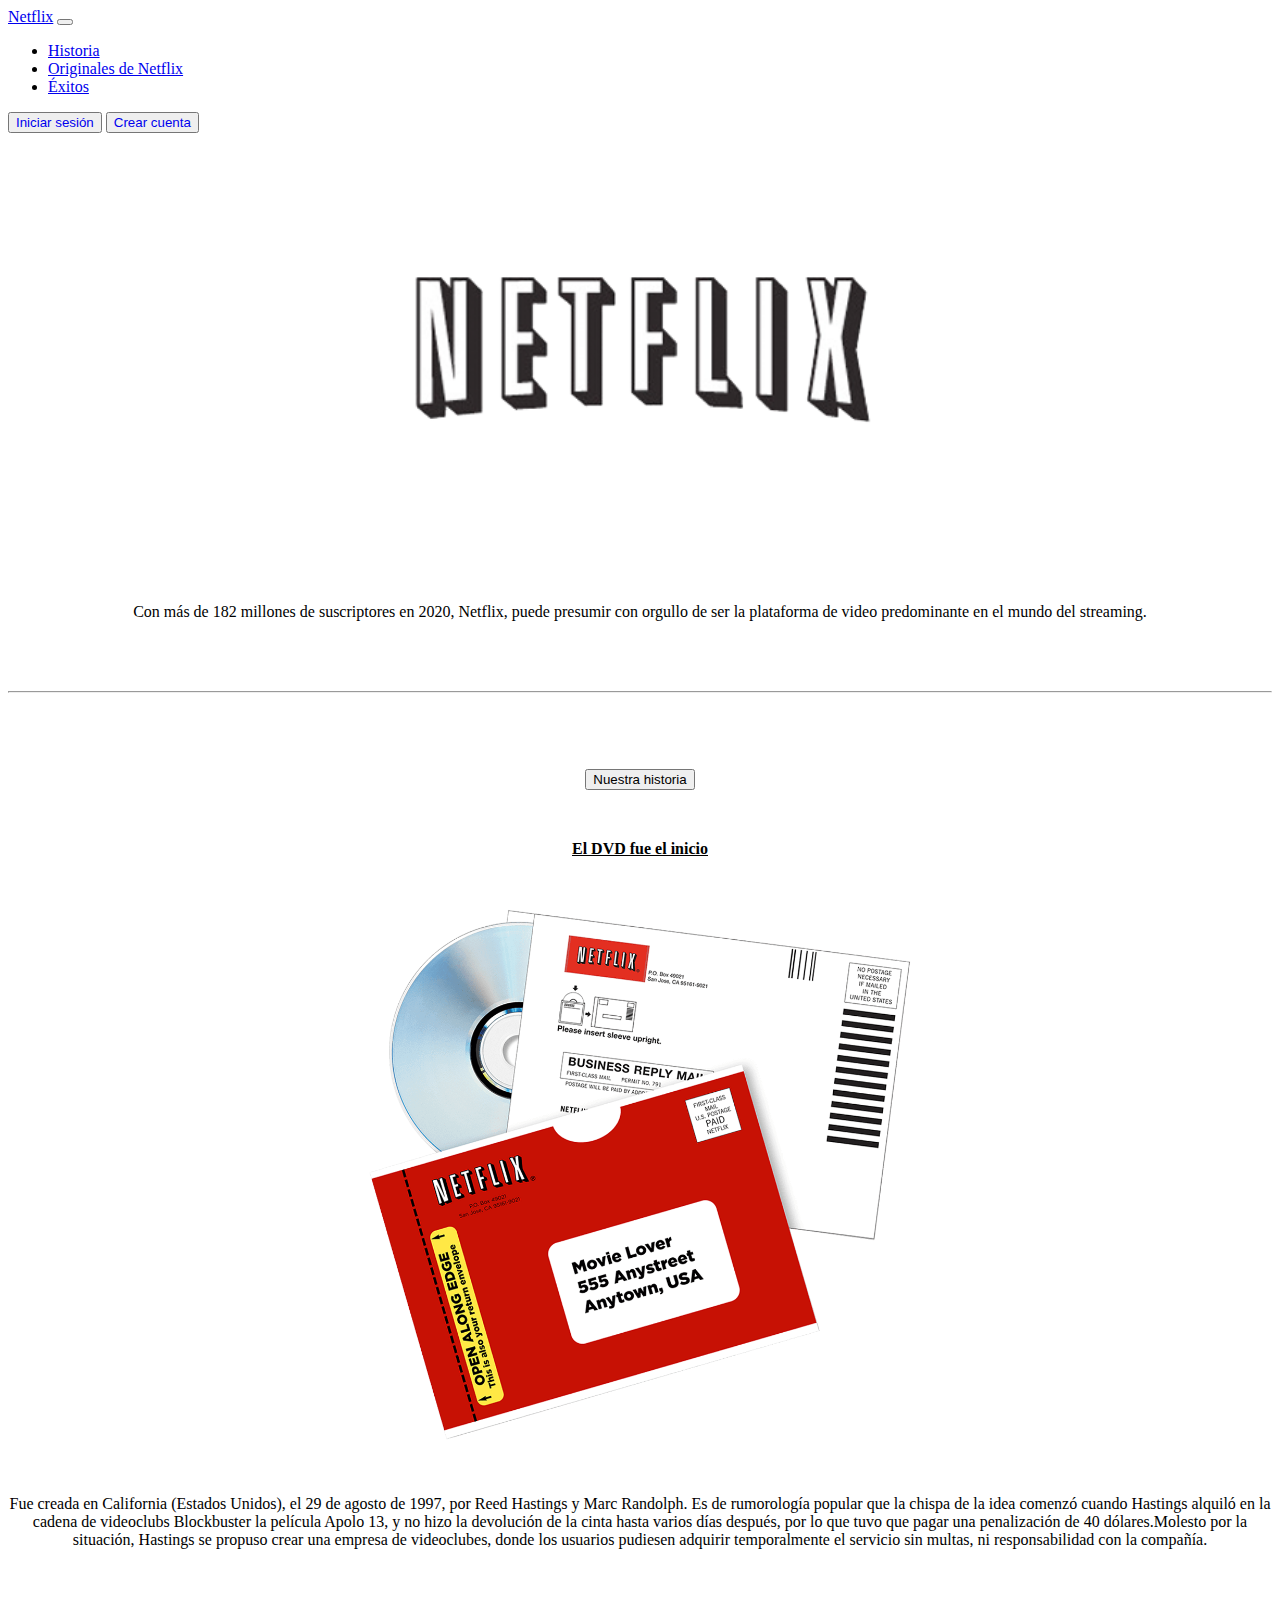
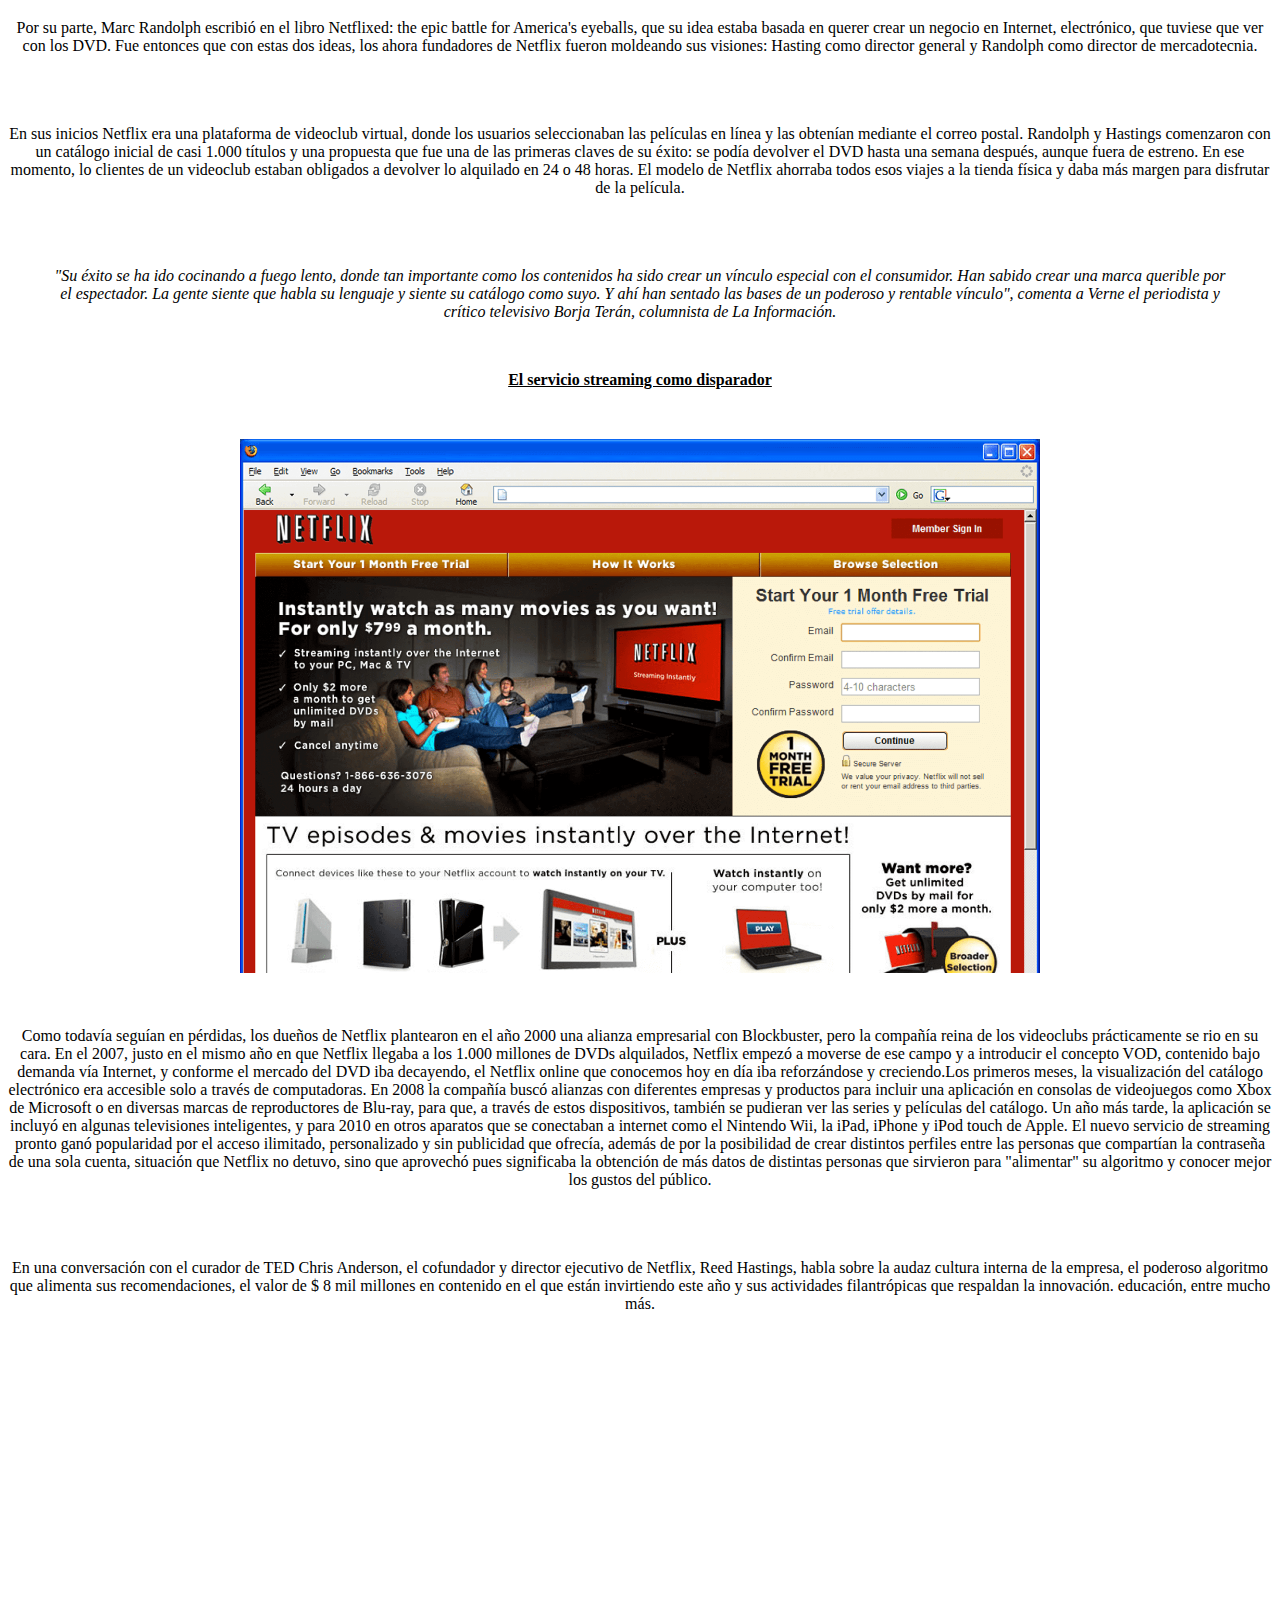
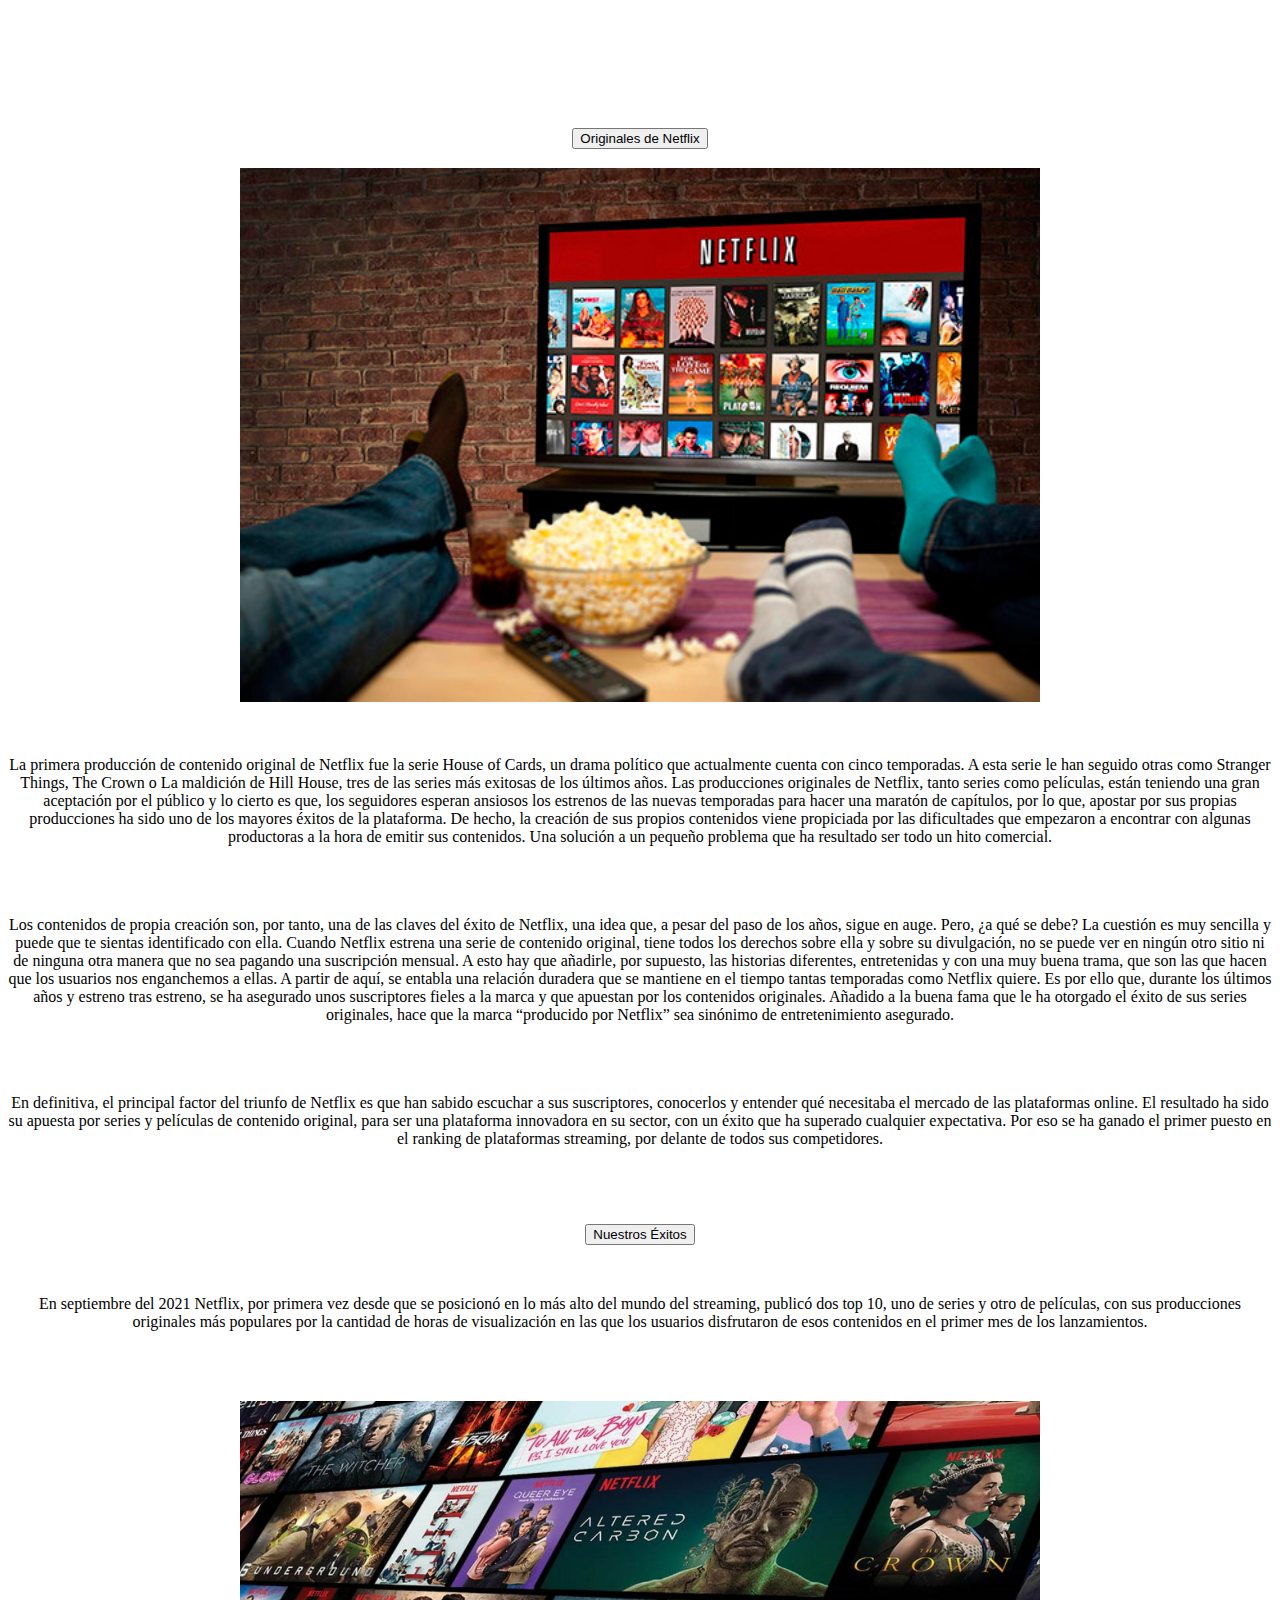
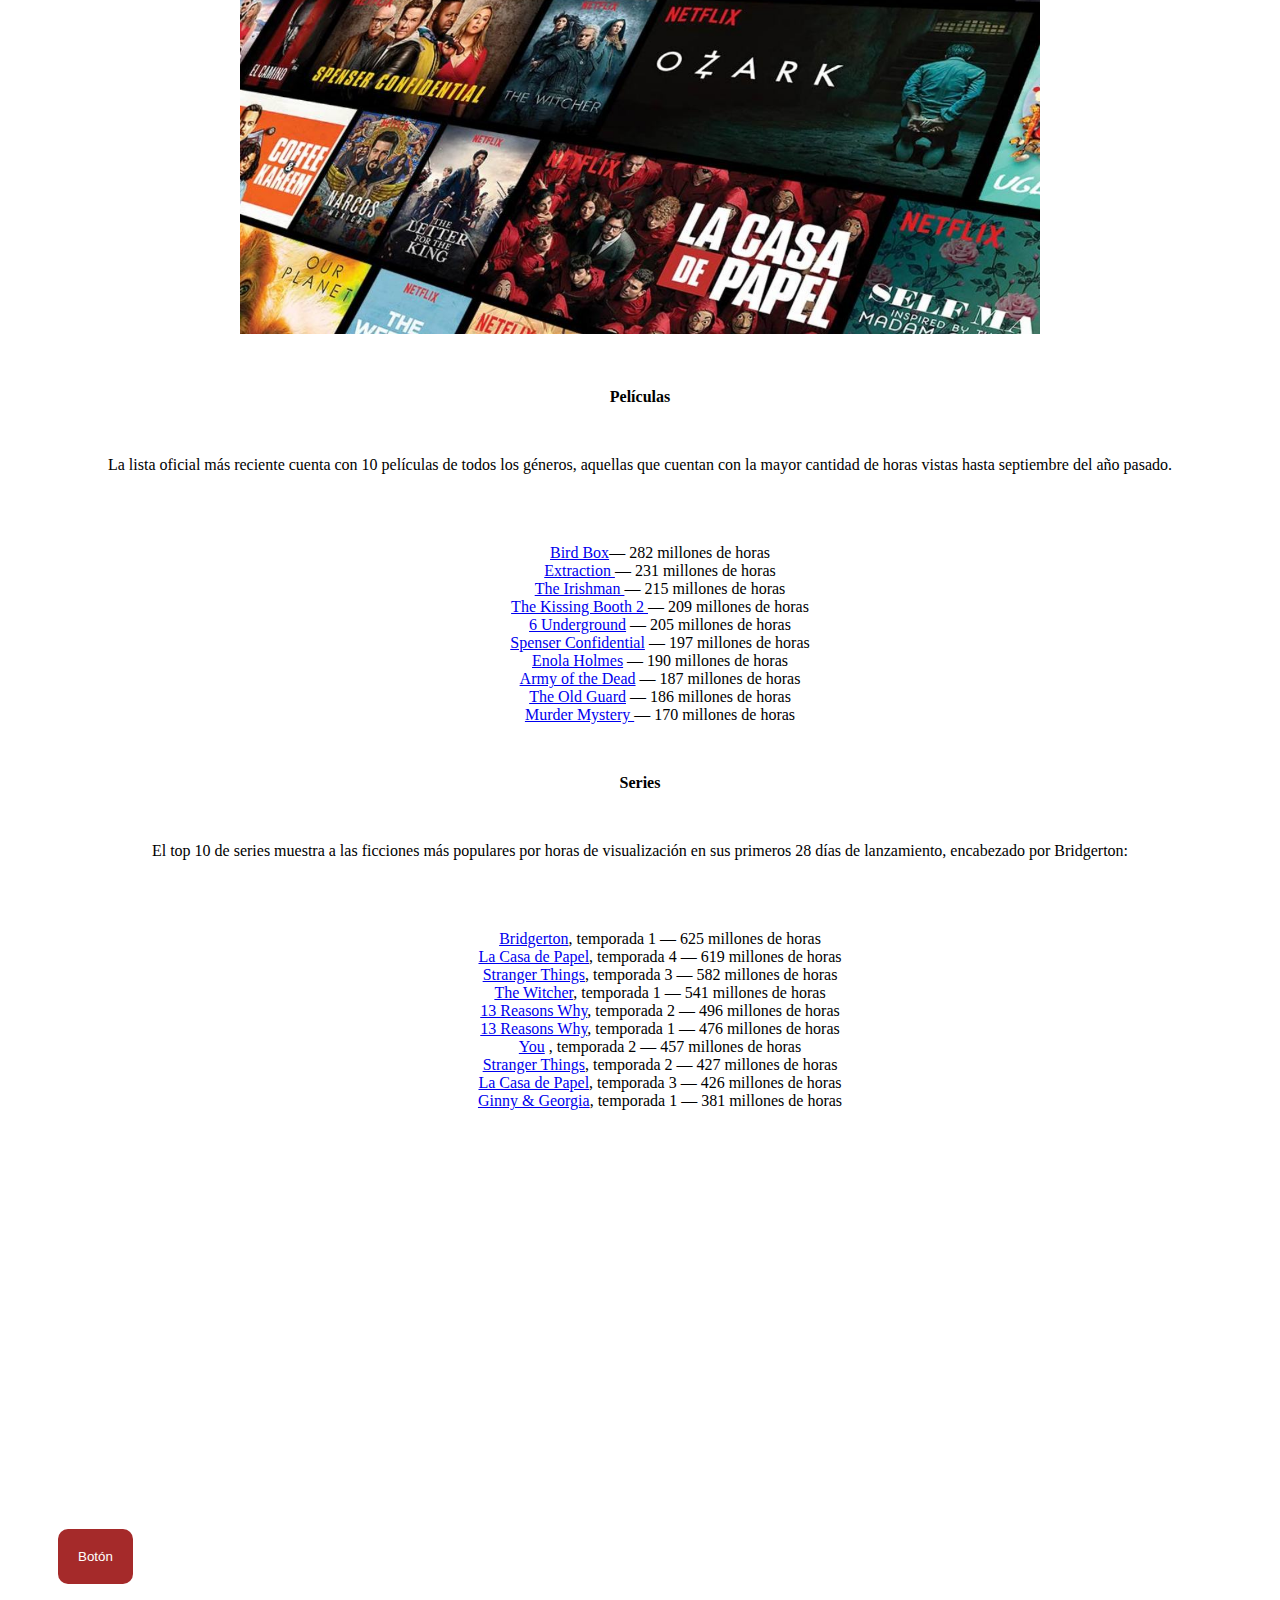
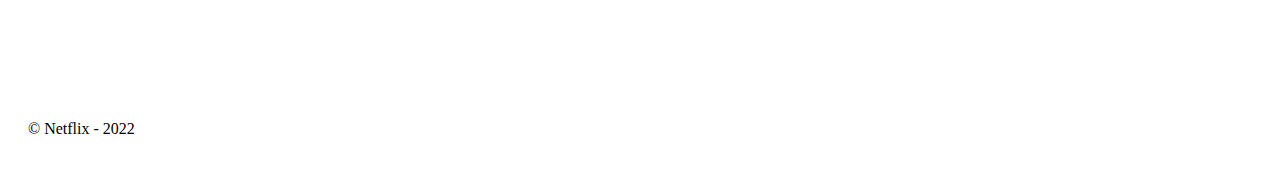
<file: index.html>
<!DOCTYPE html>
<html lang="en">
  <head>
    <meta charset="UTF-8" />
    <meta http-equiv="X-UA-Compatible" content="IE=edge" />
    <meta name="viewport" content="width=device-width, initial-scale=1.0" />
    <title>Tp2</title>
    <link rel="stylesheet" href="css/style.css" />
    <link rel="icon" href="img/netflix.png">
    <link
      href="https://cdn.jsdelivr.net/npm/bootstrap@5.2.0-beta1/dist/css/bootstrap.min.css"
      rel="stylesheet"
      integrity="sha384-0evHe/X+R7YkIZDRvuzKMRqM+OrBnVFBL6DOitfPri4tjfHxaWutUpFmBp4vmVor"
      crossorigin="anonymous"
    />
  </head>
  <body>
   
      <div class="navbar">
        <nav class="navbar navbar-expand-lg bg-dark">
            <div class="container-fluid">
              <a class="navbar-brand text-danger" href="#">Netflix</a>
              <button class="navbar-toggler" type="button" data-bs-toggle="collapse" data-bs-target="#navbarSupportedContent" aria-controls="navbarSupportedContent" aria-expanded="false" aria-label="Toggle navigation">
                <span class="navbar-toggler-icon"></span>
              </button>
              <div class="collapse navbar-collapse" id="navbarSupportedContent">
                <ul class="navbar-nav me-auto mb-2 mb-lg-0">
                  <li class="nav-item">
                    <a class="nav-link text-white" href="#headingone">Historia</a>
                  </li>
                  <li class="nav-item">
                    <a class="nav-link text-white " href="#headingtwo">Originales de Netflix</a>
                  </li>
                  <li class="nav-item">
                    <a class="nav-link text-white" href="#headingthree">Éxitos</a>
                  </li>
                </ul>
                <form class="d-flex" role="search">
                  <button class="btn btn-outline-white text-white mx-3" type="submit"> <a href="sesion.html" class="text-white">Iniciar sesión</a> </button>
                  <button class="btn btn-danger" type="submit" > <a href="crear.html" class="text-white"> Crear cuenta</a> </button>
                </form>
              </div>
            </div>
          </nav>
      </div>




      
        <div class="contenido">
          <img  src="img/netflix-logo-png-2570.png" alt="Titulo Netflix" width="800">
          <p >Con más de 182 millones de suscriptores en 2020, Netflix, puede presumir con orgullo de ser la plataforma de video predominante en el mundo del streaming.</p>
      
<hr class="text-danger">
          <div class="accordion" id="accordionExample">
            <div class="accordion-item">
              <h2 class="accordion-header" >
                <button
                  class="accordion-button"
                  type="button"
                  data-bs-toggle="collapse"
                  data-bs-target="#collapseOne"
                  aria-expanded="true"
                  aria-controls="collapseOne"
                >
                  Nuestra historia
                </button>
              </h2>
              <div
                id="collapseOne"
                class="accordion-collapse collapse show"
                aria-labelledby="headingOne"
                data-bs-parent="#accordionExample"
              >
                <div class="accordion-body" id="headingone">
                  <h4 > <u> El DVD fue el inicio</u></h4>
        
                  <img src="img/dvd.png" alt="Los DVDS de Netflix" width="800">
                  
                  <p >Fue creada en California (Estados Unidos), el 29 de agosto de 1997, por Reed Hastings y Marc Randolph. Es de rumorología popular que la chispa de la idea comenzó cuando Hastings alquiló en la cadena de videoclubs Blockbuster la película Apolo 13, y no hizo la devolución de la cinta hasta varios días después, por lo que tuvo que pagar una penalización de 40 dólares.Molesto por la situación, Hastings se propuso crear una empresa de videoclubes, donde los usuarios pudiesen adquirir temporalmente el servicio sin multas, ni responsabilidad con la compañía. </p>
                  <p >Por su parte, Marc Randolph escribió en el libro Netflixed: the epic battle for America's eyeballs, que su idea estaba basada en querer crear un negocio en Internet, electrónico, que tuviese que ver con los DVD. Fue entonces que con estas dos ideas, los ahora fundadores de Netflix fueron moldeando sus visiones: Hasting como director general y Randolph como director de mercadotecnia.</p> 
                      
                  <p >En sus inicios Netflix era una plataforma de videoclub virtual, donde los usuarios seleccionaban las películas en línea y las obtenían mediante el correo postal. Randolph y Hastings comenzaron con un catálogo inicial de casi 1.000 títulos y una propuesta que fue una de las primeras claves de su éxito: se podía devolver el DVD hasta una semana después, aunque fuera de estreno. En ese momento, lo clientes de un videoclub estaban obligados a devolver lo alquilado en 24 o 48 horas. El modelo de Netflix ahorraba todos esos viajes a la tienda física y daba más margen para disfrutar de la película.</p> 
                  
                  <blockquote > <em>"Su éxito se ha ido cocinando a fuego lento, donde tan importante como los contenidos ha sido crear un vínculo especial con el consumidor. Han sabido crear una marca querible por el espectador. La gente siente que habla su lenguaje y siente su catálogo como suyo. Y ahí han sentado las bases de un poderoso y rentable vínculo", comenta a Verne el periodista y crítico televisivo Borja Terán, columnista de La Información. </em></blockquote>
                  <h4 > <u> El servicio streaming como disparador</u></h4>
                  <img src="img/streaming.png" alt="primer modelo del servivio streaming online" width="800">
                  <p > Como todavía seguían en pérdidas, los dueños de Netflix plantearon en el año 2000 una alianza empresarial con Blockbuster, pero la compañía reina de los videoclubs prácticamente se rio en su cara. 
                  En el 2007, justo en el mismo año en que Netflix llegaba a los 1.000 millones de DVDs alquilados, Netflix empezó a moverse de ese campo y a introducir el concepto VOD, contenido bajo demanda vía Internet, y conforme el mercado del DVD iba decayendo, el Netflix online que conocemos hoy en día iba reforzándose y creciendo.Los primeros meses, la visualización del catálogo electrónico era accesible solo a través de computadoras. En 2008 la compañía buscó alianzas con diferentes empresas y productos para incluir una aplicación en consolas de videojuegos como Xbox de Microsoft o en diversas marcas de reproductores de Blu-ray, para que, a través de estos dispositivos, también se pudieran ver las series y películas del catálogo. Un año más tarde, la aplicación se incluyó en algunas televisiones inteligentes, y para 2010 en otros aparatos que se conectaban a internet como el Nintendo Wii, la iPad, iPhone y iPod touch de Apple. El nuevo servicio de streaming pronto ganó popularidad por el acceso ilimitado, personalizado y sin publicidad que ofrecía, además de por la posibilidad de crear distintos perfiles entre las personas que compartían la contraseña de una sola cuenta, situación que Netflix no detuvo, sino que aprovechó pues significaba la obtención de más datos de distintas personas que sirvieron para "alimentar" su algoritmo y conocer mejor los gustos del público.</p>
                  <p >En una conversación con el curador de TED Chris Anderson, el cofundador y director ejecutivo de Netflix, Reed Hastings, habla sobre la audaz cultura interna de la empresa, el poderoso algoritmo que alimenta sus recomendaciones, el valor de $ 8 mil millones en contenido en el que están invirtiendo este año y sus actividades filantrópicas que respaldan la innovación. educación, entre mucho más.</p>
                  <iframe width="560" height="315" src="https://www.youtube.com/embed/LsAN-TEJfN0" title="YouTube video player" frameborder="0" allow="accelerometer; autoplay; clipboard-write; encrypted-media; gyroscope; picture-in-picture" allowfullscreen></iframe>
                  
                  
                  
                  </div>
              </div>
            </div>
            <div class="accordion-item">
              <h2 class="accordion-header" >
                <button
                  class="accordion-button collapsed"
                  type="button"
                  data-bs-toggle="collapse"
                  data-bs-target="#collapseTwo"
                  aria-expanded="false"
                  aria-controls="collapseTwo"
                >
                  Originales de Netflix
                </button>
              </h2>
              <div
                id="collapseTwo"
                class="accordion-collapse collapse"
                aria-labelledby="headingTwo"
                data-bs-parent="#accordionExample"
              >
                <div class="accordion-body">
                  
                    
                   <img src="img/netflix2.jpg" alt="television con netflix en el living de la casa" width="800" id="headingtwo">
                   <p >La primera producción de contenido original de Netflix fue la serie House of Cards, un drama político que actualmente cuenta con cinco temporadas. A esta serie le han seguido otras como Stranger Things, The Crown o La maldición de Hill House, tres de las series más exitosas de los últimos años. Las producciones originales de Netflix, tanto series como películas, están teniendo una gran aceptación por el público y lo cierto es que, los seguidores esperan ansiosos los estrenos de las nuevas temporadas para hacer una maratón de capítulos, por lo que, apostar por sus propias producciones ha sido uno de los mayores éxitos de la plataforma. De hecho, la creación de sus propios contenidos viene propiciada por las dificultades que empezaron a encontrar con algunas productoras a la hora de emitir sus contenidos. Una solución a un pequeño problema que ha resultado ser todo un hito comercial.</p>
                   <p >Los contenidos de propia creación son, por tanto, una de las claves del éxito de Netflix, una idea que, a pesar del paso de los años, sigue en auge. Pero, ¿a qué se debe? La cuestión es muy sencilla y puede que te sientas identificado con ella. Cuando Netflix estrena una serie de contenido original, tiene todos los derechos sobre ella y sobre su divulgación, no se puede ver en ningún otro sitio ni de ninguna otra manera que no sea pagando una suscripción mensual. A esto hay que añadirle, por supuesto, las historias diferentes, entretenidas y con una muy buena trama, que son las que hacen que los usuarios nos enganchemos a ellas. A partir de aquí, se entabla una relación duradera que se mantiene en el tiempo tantas temporadas como Netflix quiere. Es por ello que, durante los últimos años y estreno tras estreno, se ha asegurado unos suscriptores fieles a la marca y que apuestan por los contenidos originales. Añadido a la buena fama que le ha otorgado el éxito de sus series originales, hace que la marca “producido por Netflix” sea sinónimo de entretenimiento asegurado.</p>
                   <p >En definitiva, el principal factor del triunfo de Netflix es que han sabido escuchar a sus suscriptores, conocerlos y entender qué necesitaba el mercado de las plataformas online. El resultado ha sido su apuesta por series y películas de contenido original, para ser una plataforma innovadora en su sector, con un éxito que ha superado cualquier expectativa. Por eso se ha ganado el primer puesto en el ranking de plataformas streaming, por delante de todos sus competidores.</p>
                   
                  
                </div>
              </div>
            </div>
            <div class="accordion-item">
              <h2 class="accordion-header" id="headingthree">
                <button
                  class="accordion-button collapsed"
                  type="button"
                  data-bs-toggle="collapse"
                  data-bs-target="#collapseThree"
                  aria-expanded="false"
                  aria-controls="collapseThree"
                >
                  Nuestros Éxitos
                </button>
              </h2>
              <div
                id="collapseThree"
                class="accordion-collapse collapse"
                aria-labelledby="headingThree"
                data-bs-parent="#accordionExample"
              >
                <div class="accordion-body">
                 
                   
                <p >En septiembre del 2021 Netflix, por primera vez desde que se posicionó en lo más alto del mundo del streaming, publicó dos top 10, uno de series y otro de películas, con sus producciones originales más populares por la cantidad de horas de visualización en las que los usuarios disfrutaron de esos contenidos en el primer mes de los lanzamientos.</p>
                <img src="img/originalesdenetflix.jpg" alt="catálogo de peliculas originales de netflix" width="800">
                <h4 >Películas</h4>
                <p >La lista oficial más reciente cuenta con 10 películas de todos los géneros, aquellas que cuentan con la mayor cantidad de horas vistas hasta septiembre del año pasado. </p>
                <div class="lista1"><ol >
                <li> <a href="https://youtu.be/o2AsIXSh2xo" > Bird Box</a>— 282 millones de horas</li>
                <li> <a href="https://youtu.be/L6P3nI6VnlY"  >Extraction </a>— 231 millones de horas</li>
                <li> <a href="https://youtu.be/WHXxVmeGQUc" > The Irishman </a>— 215 millones de horas</li>
                <li> <a href="https://youtu.be/fjVonI2oVeM" >The Kissing Booth 2 </a>— 209 millones de horas </li>
                <li> <a href="https://youtu.be/YLE85olJjp8" > 6 Underground</a> — 205 millones de horas</li>
                <li> <a href="https://youtu.be/bgKEoHNi3Uc" > Spenser Confidential</a> — 197 millones de horas</li>
                <li> <a href="https://youtu.be/bxG9VN9RrVs" > Enola Holmes</a> — 190 millones de horas</li>
                <li> <a href="https://youtu.be/tI1JGPhYBS8" > Army of the Dead</a> — 187 millones de horas</li>
                <li> <a href="https://youtu.be/aK-X2d0lJ_s" > The Old Guard</a> — 186 millones de horas</li>
                <li> <a href="https://youtu.be/5YEVQDr2f3Q" > Murder Mystery </a>— 170 millones de horas</li>
                </div>
                </ol>
                
                <h4 >Series</h4>
                <p >El top 10 de series muestra a las ficciones más populares por horas de visualización en sus primeros 28 días de lanzamiento, encabezado por Bridgerton:</p>
                <div class="lista2"><ol >
                <li> <a href="https://youtu.be/AdBweWvuG68" > Bridgerton</a>, temporada 1 — 625 millones de horas
                </li>
                <li> <a href="https://youtu.be/w1jkStuRQU8" > La Casa de Papel</a>, temporada 4 — 619 millones de horas</li>
                <li> <a href="https://youtu.be/DOKbgzJ9tLE" > Stranger Things</a>, temporada 3 — 582 millones de horas</li>
                <li> <a href="https://youtu.be/ETY44yszyNc" > The Witcher</a>, temporada 1 — 541 millones de horas</li>
                <li> <a href="https://youtu.be/0XuOkYlUWIs" > 13 Reasons Why</a>, temporada 2 — 496 millones de horas</li>
                <li> <a href="https://youtu.be/KMv28IzioSs" > 13 Reasons Why</a>, temporada 1 — 476 millones de horas</li>
                <li> <a href="https://youtu.be/69H-vtHxbdk" >You</a> , temporada 2 — 457 millones de horas</li>
                <li> <a href="https://youtu.be/R1ZXOOLMJ8s" > Stranger Things</a>, temporada 2 — 427 millones de horas</li>
                <li> <a href="https://youtu.be/nJ0Jik9Tokk" > La Casa de Papel</a>, temporada 3 — 426 millones de horas</li>
                <li> <a href="https://youtu.be/gS5qybKcg5I" >  Ginny & Georgia</a>, temporada 1 — 381 millones de horas</li>
                </ol>
               
                
                </div> 
        
              </div>
                </div>
              </div>
            </div>
           
          </div>
        
<div class="container text-center">
  <iframe width="560" height="315" src="https://www.youtube.com/embed/YEQCpeor48s" title="YouTube video player" frameborder="0" allow="accelerometer; autoplay; clipboard-write; encrypted-media; gyroscope; picture-in-picture" allowfullscreen></iframe>

</div>
        
        
       <button class=" btn-cualquiera"> Botón</button>
        
       
        
       

      <footer class="container-fluid text-center bg-dark">
<p class="text-white" >&copy; <span class="text-danger fw-bold">Netflix</span> - 2022</p>
      </footer>


    <script
      src="https://cdn.jsdelivr.net/npm/bootstrap@5.2.0-beta1/dist/js/bootstrap.bundle.min.js"
      integrity="sha384-pprn3073KE6tl6bjs2QrFaJGz5/SUsLqktiwsUTF55Jfv3qYSDhgCecCxMW52nD2"
      crossorigin="anonymous"
    ></script>
  </body>
</html>
</file>
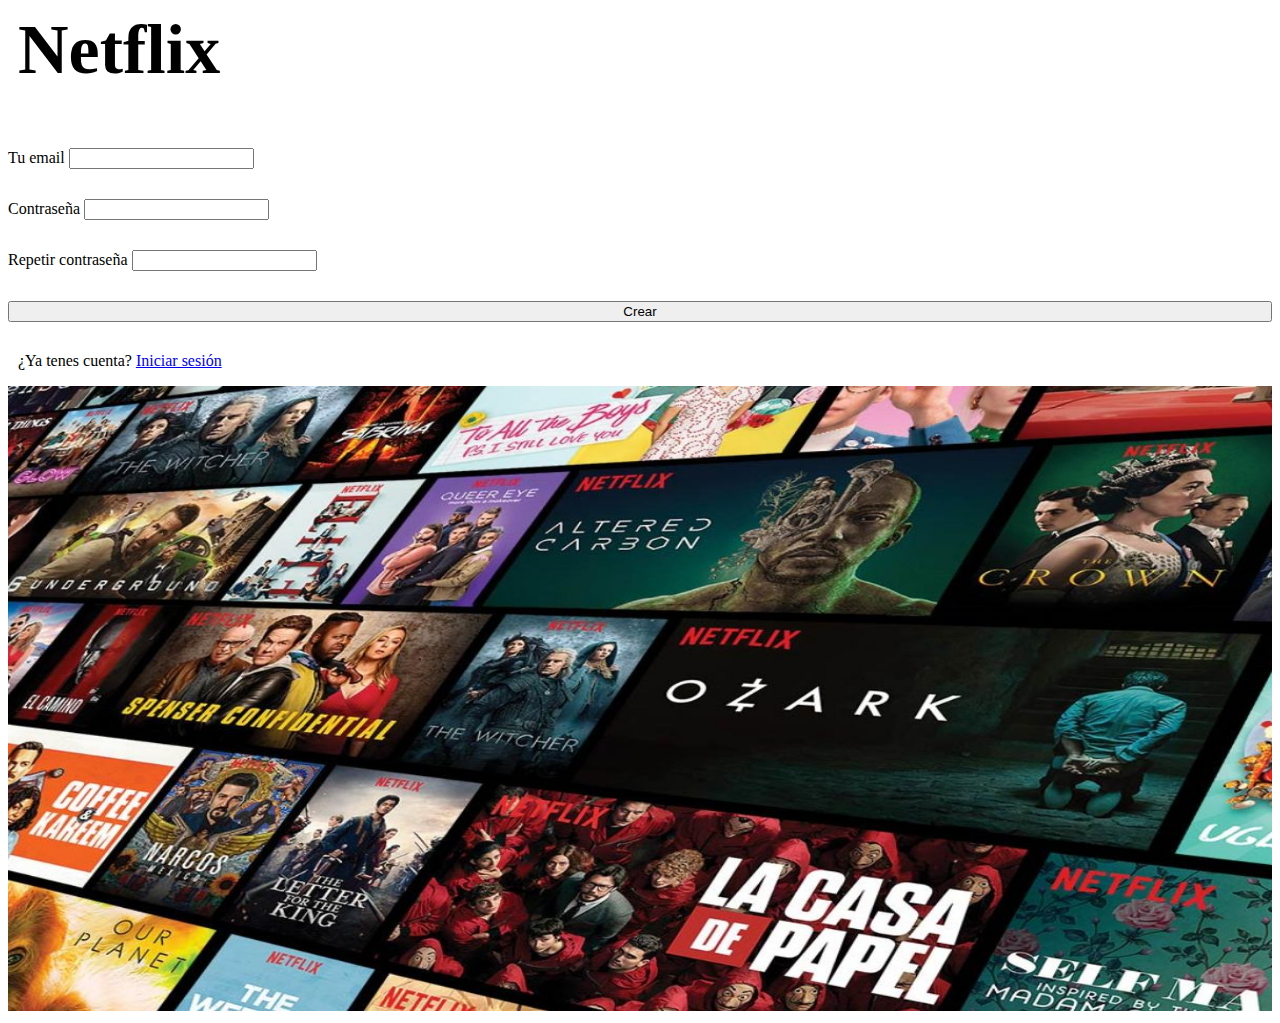
<file: crear.html>
<!DOCTYPE html>
<html lang="en">
  <head>
    <meta charset="UTF-8" />
    <meta http-equiv="X-UA-Compatible" content="IE=edge" />
    <meta name="viewport" content="width=, initial-scale=1.0" />
    <title>Crear Cuenta</title>
    <link
      href="https://cdn.jsdelivr.net/npm/bootstrap@5.2.0-beta1/dist/css/bootstrap.min.css"
      rel="stylesheet"
      integrity="sha384-0evHe/X+R7YkIZDRvuzKMRqM+OrBnVFBL6DOitfPri4tjfHxaWutUpFmBp4vmVor"
      crossorigin="anonymous"
    />
    <link rel="stylesheet" href="css/style2.css">
  </head>
  <body>
    <div class="container-fluid">
      <div class="row">
        <div class="col-6 formulario">
          <!--Título-->
          <div class="title">
            <h2><span class="text-danger">N</span>etflix</h2>
          </div>

          <!--Formulario-->
          <form>
            <div class="form-group">
              <label for="exampleInputEmail1">Tu email</label>
              <input
                type="email"
                class="form-control"
                id="exampleInputEmail1"
                aria-describedby="emailHelp"
              />
             
            </div>
            <div class="form-group">
              <label for="exampleInputPassword1">Contraseña</label>
              <input
                type="password"
                class="form-control"
                id="exampleInputPassword1"
              />
            </div>

            <div class="form-group">
              <label for="exampleInputPassword1">Repetir contraseña</label>
              <input
                type="password"
                class="form-control"
                id="exampleInputPassword1"
              />
            </div>

            <button type="submit" class="btn btn-danger">Crear</button>
          </form>
          <!--Formulario final-->

          <div class="container crear-cuenta">
            <p>¿Ya tenes cuenta? <a href="sesion.html">Iniciar sesión</a></p>
          </div>
        </div>

        <div class="col-6">
            <div class="imagen">
                <img src="img/originalesdenetflix.jpg" alt="catálogo de netflix">
            </div>
        </div>
      </div>
    </div>

    <script
      src="https://cdn.jsdelivr.net/npm/bootstrap@5.2.0-beta1/dist/js/bootstrap.bundle.min.js"
      integrity="sha384-pprn3073KE6tl6bjs2QrFaJGz5/SUsLqktiwsUTF55Jfv3qYSDhgCecCxMW52nD2"
      crossorigin="anonymous"
    ></script>
  </body>
</html>
</file>
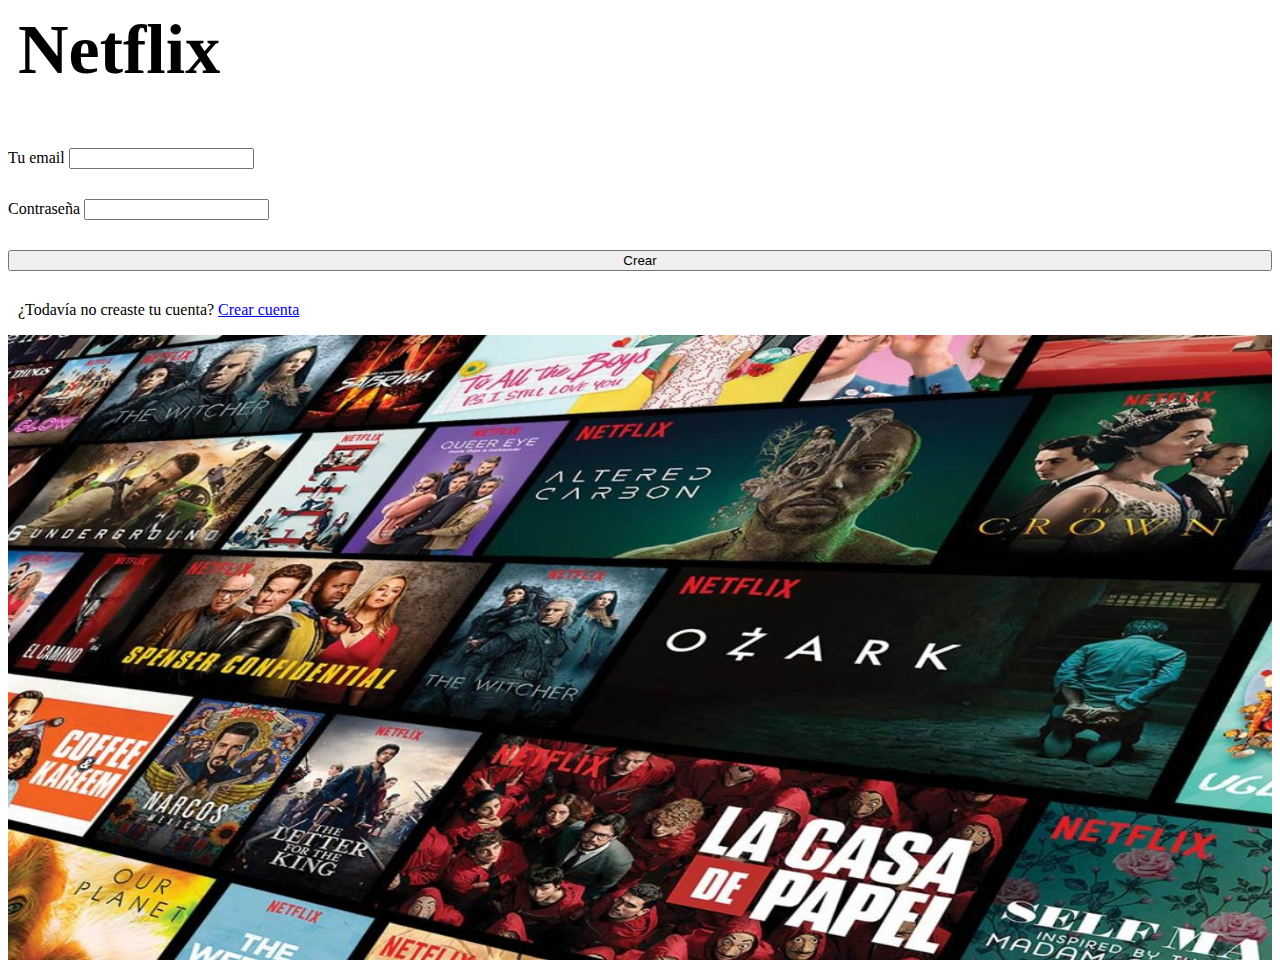
<file: sesion.html>
<!DOCTYPE html>
<html lang="en">
  <head>
    <meta charset="UTF-8" />
    <meta http-equiv="X-UA-Compatible" content="IE=edge" />
    <meta name="viewport" content="width=, initial-scale=1.0" />
    <title>Iniciar sesión </title>
    <link
      href="https://cdn.jsdelivr.net/npm/bootstrap@5.2.0-beta1/dist/css/bootstrap.min.css"
      rel="stylesheet"
      integrity="sha384-0evHe/X+R7YkIZDRvuzKMRqM+OrBnVFBL6DOitfPri4tjfHxaWutUpFmBp4vmVor"
      crossorigin="anonymous"
    />
    <link rel="stylesheet" href="css/style2.css">
  </head>
  <body>
    <div class="container-fluid">
      <div class="row">
        <div class="col-6 formulario">
          <!--Título-->
          <div class="title">
            <h2><span class="text-danger">N</span>etflix</h2>
          </div>

          <!--Formulario-->
          <form>
            <div class="form-group">
              <label for="exampleInputEmail1">Tu email</label>
              <input
                type="email"
                class="form-control"
                id="exampleInputEmail1"
                aria-describedby="emailHelp"
              />
             
            </div>
            <div class="form-group">
              <label for="exampleInputPassword1">Contraseña</label>
              <input
                type="password"
                class="form-control"
                id="exampleInputPassword1"
              />
            </div>

            <button type="submit" class="btn btn-danger">Crear</button>
          </form>
          <!--Formulario final-->

          <div class="container crear-cuenta">
            <p>¿Todavía no creaste tu cuenta? <a href="crear.html">Crear cuenta</a></p>
          </div>
        </div>

        <div class="col-6">
            <div class="imagen">
                <img src="img/originalesdenetflix.jpg" alt="catálogo de netflix">
            </div>
        </div>
      </div>
    </div>

    <script
      src="https://cdn.jsdelivr.net/npm/bootstrap@5.2.0-beta1/dist/js/bootstrap.bundle.min.js"
      integrity="sha384-pprn3073KE6tl6bjs2QrFaJGz5/SUsLqktiwsUTF55Jfv3qYSDhgCecCxMW52nD2"
      crossorigin="anonymous"
    ></script>
  </body>
</html>
</file>
<file: css/style.css>
.navbar{
    background-color: rgb(255, 255, 255);
    color: rgb(0, 0, 0); 
    width: 100%;
    margin-top: 0;
    
}

.btn-cualquiera{

    border: none;
    background-color: brown;
    color: white;
    padding: 20px;
    margin: 50px;
    border-radius: 10px;
}

.btn-cualquiera:hover{

    background-color: rgb(94, 5, 5);
}
.text-center{

    margin-top: 50px;
}

.contenido p{

    margin-bottom: 70px;
}



.accordion{

    margin-top: 70px;
}

.accordion-body p{

    margin-top: 50px;
}

.contenido{
    
background-color: rgb(255, 255, 255);
color: rgb(0, 0, 0);
text-align: center;
}

ol{

    list-style: none;
}

.accordion-body h4{

    margin-top: 50px;
    margin-bottom: 50px;
}


footer{

    padding: 20px;
    height: 50px;
}

.btn a{
    text-decoration: none;
}
</file>
<file: css/style2.css>
.form{
    margin-top: 50px;
    margin-left: 10px;
    padding: 10px;
}

.title h2{
    margin-top: 10px;
    margin-left: 10px;
    font-size: 70px
}

.form-group{
    margin-top: 30px;
}

.btn{
    width: 100%;
    margin-top: 30px;

}

.crear-cuenta{
    margin-top: 30px;
    margin-left: 10px;
}

.imagen img{
    width: 100%;
    height: 625px;
}
</file>
